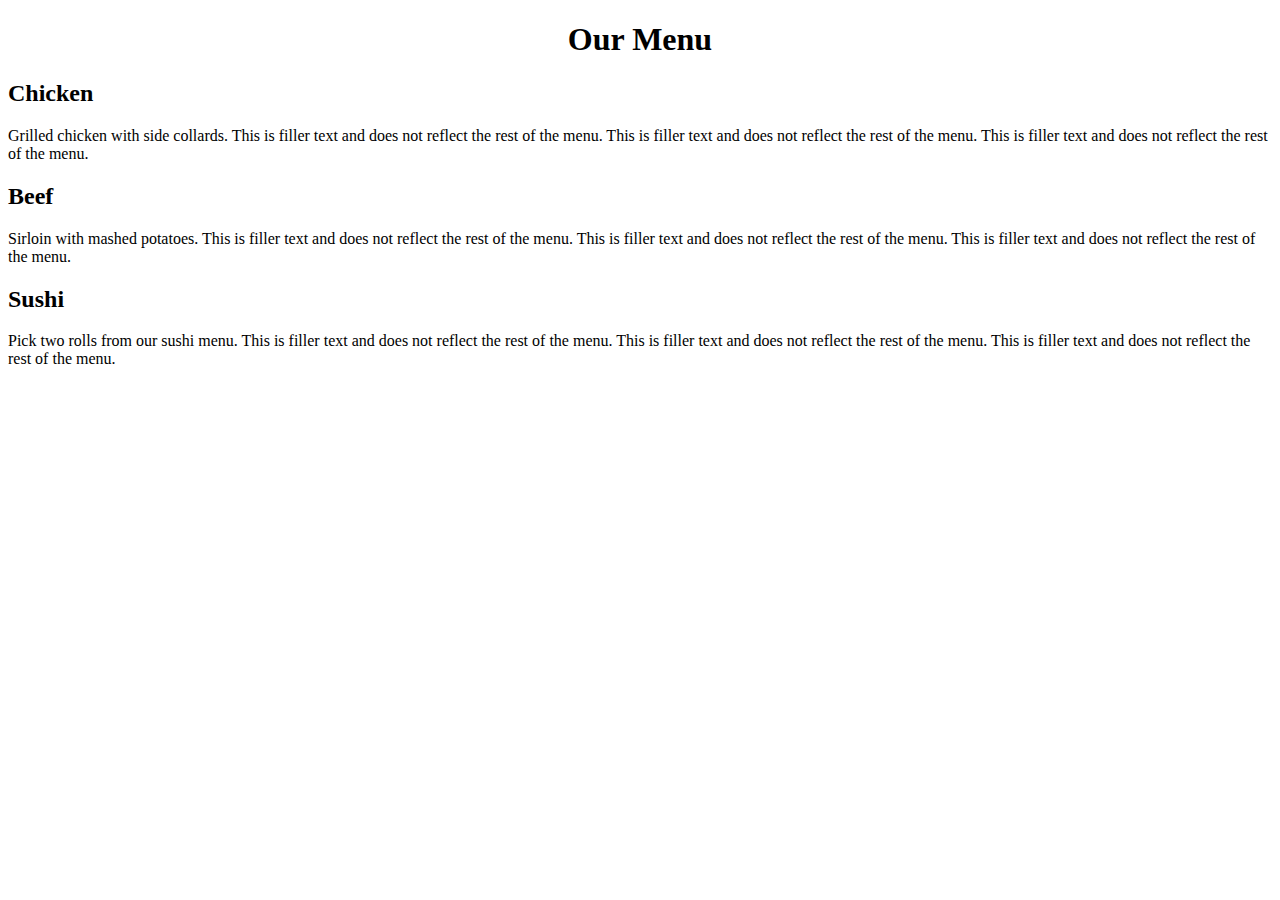
<file: module2-solution/index.html>
<!doctype html>
<html>
<head> 
<meta charset="utf-8">
<title>Assignment Solution for Module 2</title>
<link rel="stylesheet" href="style.css">
</head>
<body>
	<h1>Our Menu</h1>

	<div class="row">
	  <div id="menuContentBox" class="col-lg-1 col-md-1 col-sm-1">
		<h2 id="menuBox1">Chicken</h2>
		<p>Grilled chicken with side collards. This is filler text and does not reflect the rest of the menu. This is filler text and does not reflect the rest of the menu. This is filler text and does not reflect the rest of the menu.</p>
	  </div>


	 <div id="menuContentBox" class="col-lg-1 col-md-3 col-sm-1">
		<h2 id="menuBox2">Beef</h2>
		<p>Sirloin with mashed potatoes. This is filler text and does not reflect the rest of the menu. This is filler text and does not reflect the rest of the menu. This is filler text and does not reflect the rest of the menu.</p>
	 </div>
	
	 <div id="menuContentBox" class="col-lg-1 col-md-2 col-sm-1">
		<h2 id="menuBox3">Sushi</h2>
		<p>Pick two rolls from our sushi menu. This is filler text and does not reflect the rest of the menu. This is filler text and does not reflect the rest of the menu. This is filler text and does not reflect the rest of the menu.</p>
	 </div>

	</div>
</body>


</html>
</file>
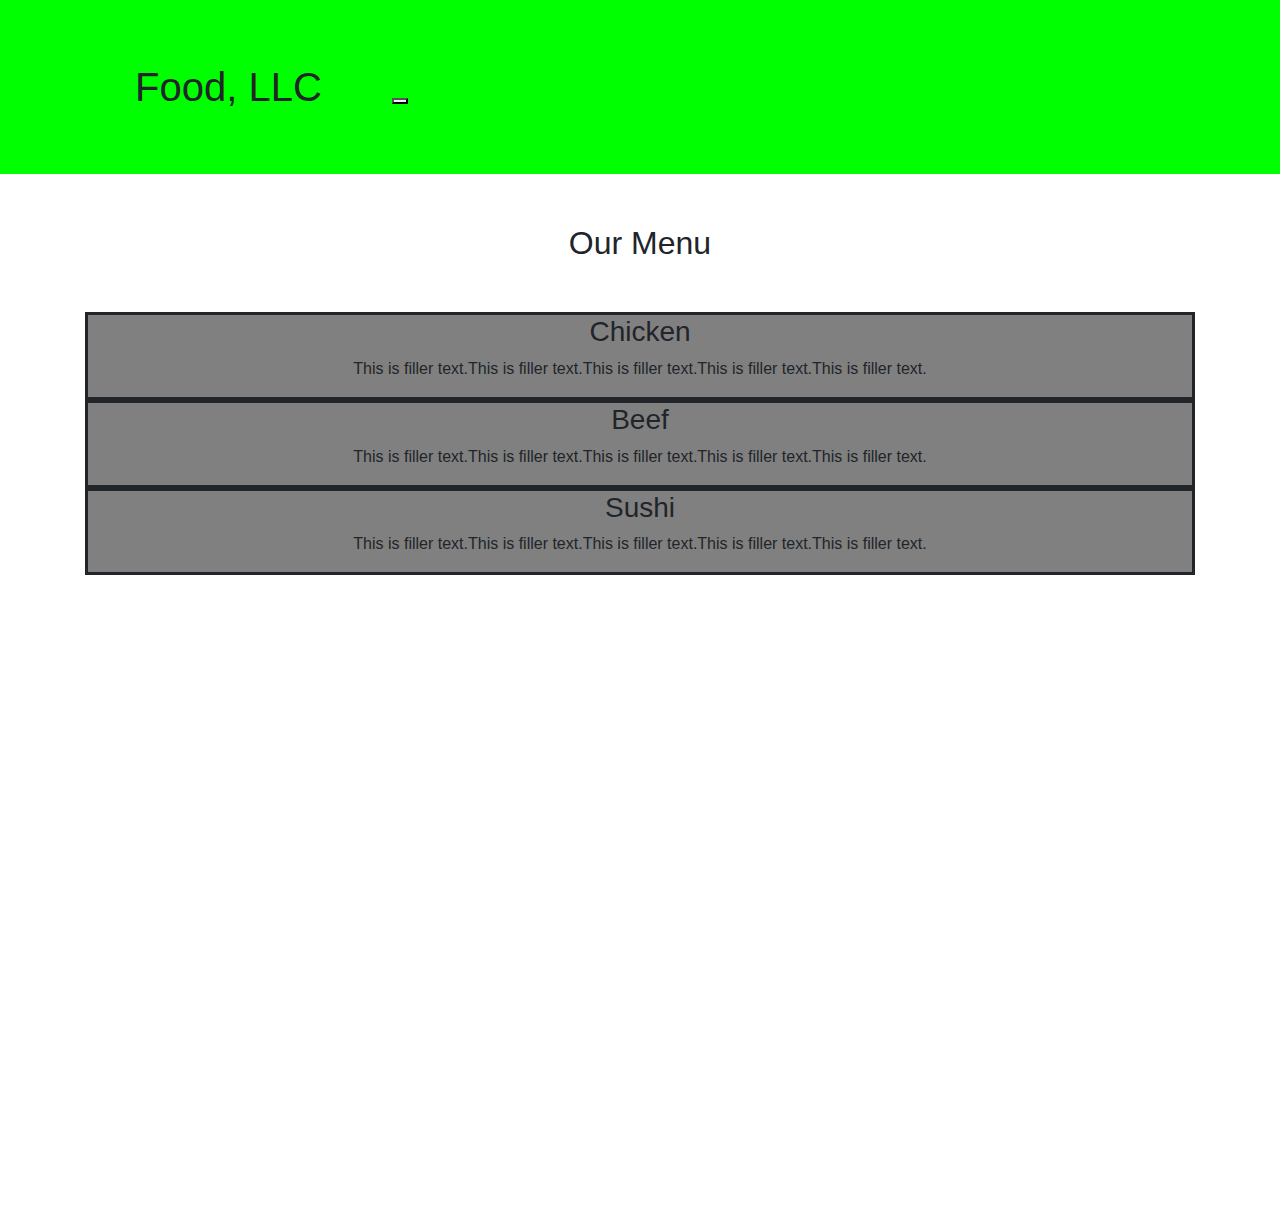
<file: Week 3/index.html>
<!doctype html>
<html>
<head> 
<meta charset="utf-8">
<meta http-equiv="X-UA-Compatible" content="IE=edge">
<title>Assignment Solution for Module 3</title>
<link rel="stylesheet" href="css/bootstrap.min.css">
<link rel="stylesheet" href="style.css">
</head>
<body>

	<header>
		<nav id="header-nav" class="navbar navbar-default">	
			<div class="container">	
				<div class="navbar-header">
					<div class="navbar-brand">
						<h1>Food, LLC</h1>
					</div>

					<button type="button" class="navbar-toggle collapsed" data-toggle="collapse" data-target="#collapsable-nav" aria-expanded="false">
						<span class="sr-only">Toggle navigation</span>
						<span class="icon-bar"></span>
						<span class="icon-bar"></span>
						<span class="icon-bar"></span>
					</button>

			<div id="collapsable-nav" class="collapse navbar-collapse">
           		<ul id="nav-list" class="nav navbar-nav navbar-right navbar-text">
            	<li>Chicken</li>
            	<li>Beef</li>
            	<li>Sushi</li> 
         	 	</ul>
      		</div>

				</div>

			</div>	
		</nav>

	</header>

	<div id="menuSection" class="text-center">
		<div class="container">
			<h2>Our Menu</h2>
			
			<div class="menuBorder">
			<h3>Chicken</h3>
			<p>This is filler text.This is filler text.This is filler text.This is filler text.This is filler text.</p>
			</div>
			<div class="menuBorder">
			<h3>Beef</h3>
			<p>This is filler text.This is filler text.This is filler text.This is filler text.This is filler text.</p>
			</div>
			<div class="menuBorder">
			<h3>Sushi</h3>
			<p>This is filler text.This is filler text.This is filler text.This is filler text.This is filler text.</p>
			</div>

		</div>
	</div>	

	
	<script src="js/jquery-3.5.1.min.js"></script>
	<script src="js/bootstrap.min.js"></script>

</body>
</html>
</file>
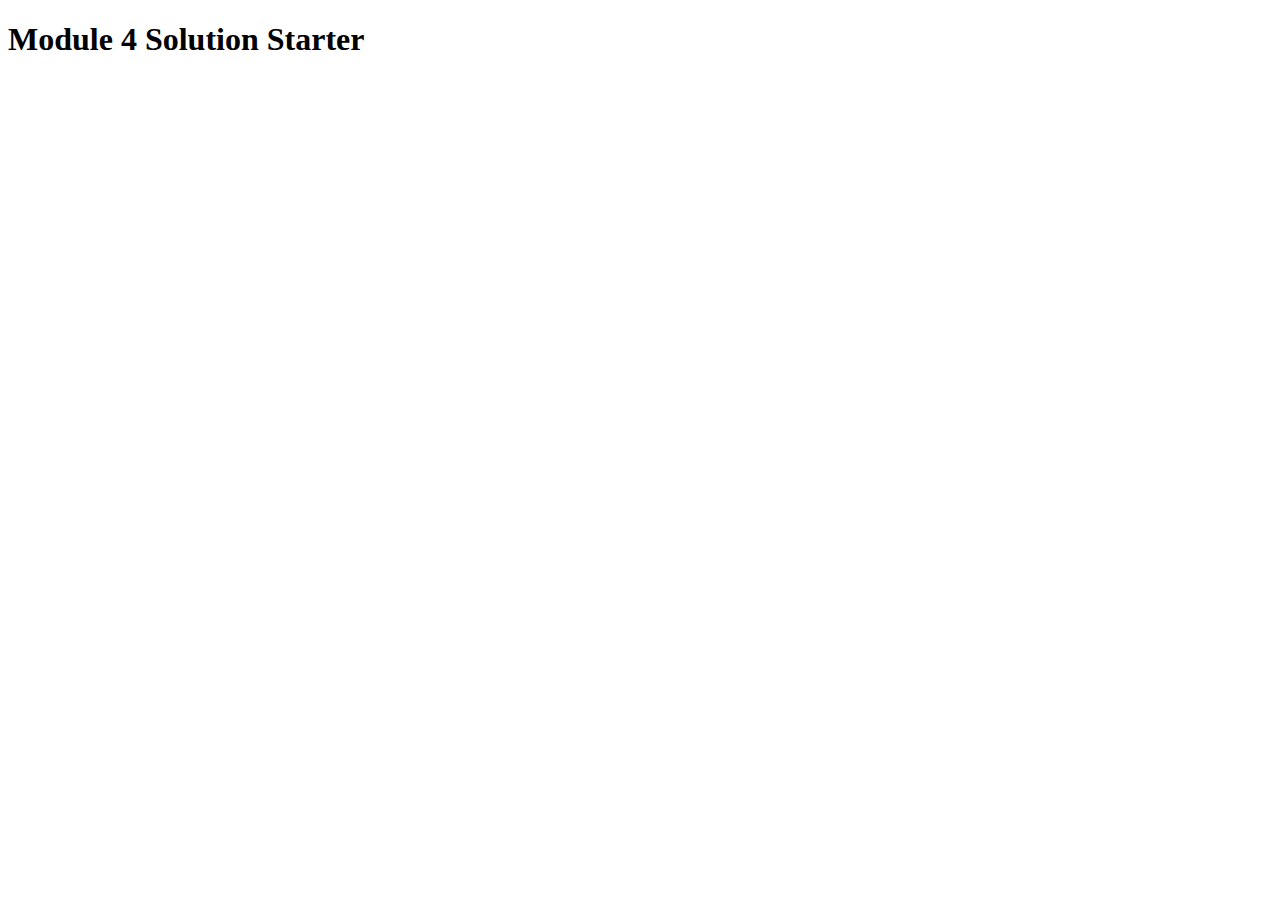
<file: Week 4/index.html>
<!DOCTYPE html>
<html>
<head>
  <meta charset="utf-8">
  <title>Module 4 Solution Starter</title>
  <script>
    var names = []; // DO NOT REMOVE
  </script>
  <script src="js/SpeakHello.js"></script>
  <script src="js/SpeakGoodBye.js"></script>
  <script src="js/script.js"></script>
</head>
<body>
  <h1>Module 4 Solution Starter</h1>
</body>
</html>
</file>
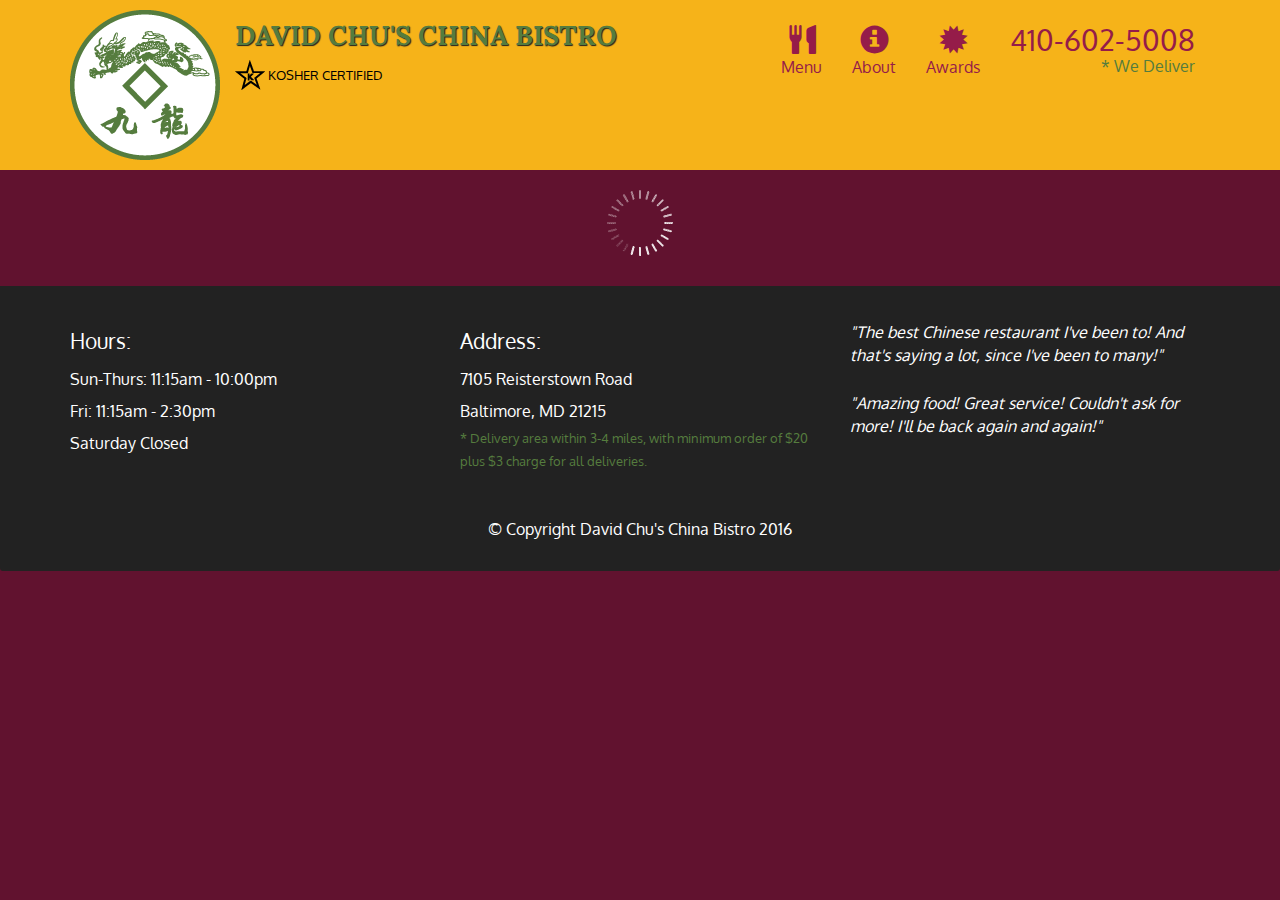
<file: Week 5/index.html>
<!doctype html>
<html lang="en">
  <head>
    <meta charset="utf-8">
    <meta http-equiv="X-UA-Compatible" content="IE=edge">
    <meta name="viewport" content="width=device-width, initial-scale=1">
    <title>David Chu's China Bistro</title>
    <link rel="stylesheet" href="css/bootstrap.min.css">
    <link rel="stylesheet" href="css/styles.css">
    <link href='https://fonts.googleapis.com/css?family=Oxygen:400,300,700' rel='stylesheet' type='text/css'>
    <link href='https://fonts.googleapis.com/css?family=Lora' rel='stylesheet' type='text/css'>
  </head>
<body>
  <header>
    <nav id="header-nav" class="navbar navbar-default">
      <div class="container">
        <div class="navbar-header">
          <a href="index.html" class="pull-left visible-md visible-lg">
            <div id="logo-img" alt="Logo image"></div>
          </a>

          <div class="navbar-brand">
            <a href="index.html"><h1>David Chu's China Bistro</h1></a>
            <p>
              <img src="images/star-k-logo.png" alt="Kosher certification">
              <span>Kosher Certified</span>
            </p>
          </div>

          <button id="navbarToggle" type="button" class="navbar-toggle collapsed" data-toggle="collapse" data-target="#collapsable-nav" aria-expanded="false">
            <span class="sr-only">Toggle navigation</span>
            <span class="icon-bar"></span>
            <span class="icon-bar"></span>
            <span class="icon-bar"></span>
          </button>
        </div>
        
        <div id="collapsable-nav" class="collapse navbar-collapse">
           <ul id="nav-list" class="nav navbar-nav navbar-right">
            <li id="navHomeButton" class="visible-xs active">
              <a href="index.html">
                <span class="glyphicon glyphicon-home"></span> Home</a>
            </li>
            <li id="navMenuButton">
              <a href="#" onclick="$dc.loadMenuCategories();">
                <span class="glyphicon glyphicon-cutlery"></span><br class="hidden-xs"> Menu</a>
            </li>
            <li>
              <a href="#">
                <span class="glyphicon glyphicon-info-sign"></span><br class="hidden-xs"> About</a>
            </li>
            <li>
              <a href="#">
                <span class="glyphicon glyphicon-certificate"></span><br class="hidden-xs"> Awards</a>
            </li>
            <li id="phone" class="hidden-xs">
              <a href="tel:410-602-5008">
                <span>410-602-5008</span></a><div>* We Deliver</div>
            </li>
          </ul><!-- #nav-list -->
        </div><!-- .collapse .navbar-collapse -->
      </div><!-- .container -->
    </nav><!-- #header-nav -->
  </header>

  <div id="call-btn" class="visible-xs">
    <a class="btn" href="tel:410-602-5008">
    <span class="glyphicon glyphicon-earphone"></span>
    410-602-5008
    </a>
  </div>
  <div id="xs-deliver" class="text-center visible-xs">* We Deliver</div>

  <div id="main-content" class="container"></div>

  <footer class="panel-footer">
    <div class="container">
      <div class="row">
        <section id="hours" class="col-sm-4">
          <span>Hours:</span><br>
          Sun-Thurs: 11:15am - 10:00pm<br>
          Fri: 11:15am - 2:30pm<br>
          Saturday Closed
          <hr class="visible-xs">
        </section>
        <section id="address" class="col-sm-4">
          <span>Address:</span><br>
          7105 Reisterstown Road<br>
          Baltimore, MD 21215
          <p>* Delivery area within 3-4 miles, with minimum order of $20 plus $3 charge for all deliveries.</p>
          <hr class="visible-xs">
        </section>
        <section id="testimonials" class="col-sm-4">
          <p>"The best Chinese restaurant I've been to! And that's saying a lot, since I've been to many!"</p>
          <p>"Amazing food! Great service! Couldn't ask for more! I'll be back again and again!"</p>
        </section>
      </div>
      <div class="text-center">&copy; Copyright David Chu's China Bistro 2016</div>
    </div>
  </footer>

  <!-- jQuery (Bootstrap JS plugins depend on it) -->
  <script src="js/jquery-2.1.4.min.js"></script>
  <script src="js/bootstrap.min.js"></script>
  <script src="js/ajax-utils.js"></script>
  <script src="js/npm.js"></script>
  <script src="js/script.js"></script>
</body>
</html>
</file>
<file: module2-solution/style.css>
h1 {
	text-align: center;

}

#boxMenu {
	border: 1px solid black;

}

.row {

	width: 100%;
}

@media (min-width: 992px) {
	.col-1, .col-2, .col-3 {

		width: 33%;
	}

}

@media (min-width: 768px and max-width: 991px) {


}

@media (max-width: 767px) {


}
</file>
<file: Week 3/style.css>
h1{
	text-align: center;
	margin: 50px;
}

h2{

	margin-bottom: 50px;
}

.row{

	width: 100%;
}


#header-nav{

	background-color: #00ff00;
	border-radius: 0;
	border: 0;
	overflow: auto;
}


#menuSection{

	height: 1000px;
	margin-top: 50px;

}

#navbar-brand{


	float: left;

}

.menuBorder{

	border: solid;
	background-color: gray;
}

@media (min-width: 992px) {



}

@media (min-width: 768px) and (max-width: 991px) {

	

}

@media (max-width: 767px) {


	.navbar-text li{

		width: 500px;
		border: solid;
		padding: 10px;
		text-align: center;
		background-color: yellow;

	}
	

}
</file>
<file: Week 5/css/styles.css>
body {
  font-size: 16px;
  color: #fff;
  background-color: #61122f;
  font-family: 'Oxygen', sans-serif;
}

/** HEADER **/
#header-nav {
  background-color: #f6b319;
  border-radius: 0;
  border: 0;
}

#logo-img {
  background: url('../images/restaurant-logo_large.png') no-repeat;
  width: 150px;
  height: 150px;
  margin: 10px 15px 10px 0;
}

.navbar-brand {
  padding-top: 25px;
}
.navbar-brand h1 { /* Restaurant name */
  font-family: 'Lora', serif;
  color: #557c3e;
  font-size: 1.5em;
  text-transform: uppercase;
  font-weight: bold;
  text-shadow: 1px 1px 1px #222;
  margin-top: 0;
  margin-bottom: 0;
  line-height: .75;
}
.navbar-brand a:hover, .navbar-brand a:focus {
  text-decoration: none;
}
.navbar-brand p { /* Kosher cert */
  color: #000;
  text-transform: uppercase;
  font-size: .7em;
  margin-top: 15px;
}
.navbar-brand p span { /* Star-K */
  vertical-align: middle;
}

#nav-list {
  margin-top: 10px;
}
#nav-list a {
  color: #951C49;
  text-align: center;
}
#nav-list a:hover {
  background: #E7E7E7;
}
#nav-list a span {
  font-size: 1.8em;
}

#phone {
  margin-top: 5px;
}
#phone a { /* Phone number */
  text-align: right;
  padding-bottom: 0;
}
#phone div { /* We Deliver */
  color: #557c3e;
  text-align: right;
  padding-right: 15px;
}

.navbar-header button.navbar-toggle, .navbar-header .icon-bar {
  border: 1px solid #61122f;
}
.navbar-header button.navbar-toggle {
  clear: both;
  margin-top: -30px;
}
/* END HEADER */

/* FOOTER */
.panel-footer {
  margin-top: 30px;
  padding-top: 35px;
  padding-bottom: 30px;
  background-color: #222;
  border-top: 0;
}
.panel-footer div.row {
  margin-bottom: 35px;
}
#hours, #address {
  line-height: 2;
}
#hours > span, #address > span {
  font-size: 1.3em;
}
#address p {
  color: #557c3e;
  font-size: .8em;
  line-height: 1.8;
}
#testimonials {
  font-style: italic;
}
#testimonials p:nth-child(2) {
  margin-top: 25px;
}
/* END FOOTER */



/* HOME PAGE */
.container .jumbotron {
  box-shadow: 0 0 50px #3F0C1F;
  border: 2px solid #3F0C1F;
}

#menu-tile, #specials-tile, #map-tile {
  height: 250px;
  width: 100%;
  margin-bottom: 15px;
  position: relative;
  border: 2px solid #3F0C1F;
  overflow: hidden;
}
#menu-tile:hover, #specials-tile:hover, #map-tile:hover {
  box-shadow: 0 1px 5px 1px #cccccc;
}
#menu-tile {
  background: url('../images/menu-tile.jpg') no-repeat;
  background-position: center;
}
#specials-tile {
  background: url('../images/specials-tile.jpg') no-repeat;
  background-position: center;
}
#menu-tile span, #specials-tile span, #map-tile span {
  position: absolute;
  bottom: 0;
  right: 0;
  width: 100%;
  text-align: center;
  font-size: 1.6em;
  text-transform: uppercase;
  background-color: #000;
  color: #fff;
  opacity: .8;
}
/* END HOME PAGE */

/* MENU CATEGORIES PAGE */
.category-tile { 
  position: relative;
  border: 2px solid #3F0C1F;
  overflow: hidden;
  width: 200px;
  height: 200px;
  margin: 0 auto 15px;
}
.category-tile span {
  position: absolute;
  bottom: 0;
  right: 0;
  width: 100%;
  text-align: center;
  font-size: 1.2em;
  text-transform: uppercase;
  background-color: #000;
  color: #fff;
  opacity: .8;
}
.category-tile:hover {
  box-shadow: 0 1px 5px 1px #cccccc;
}

#menu-categories-title + div {
  margin-bottom: 50px;
}
/* END MENU CATEGORIES PAGE */

/* SINGLE CATEGORY PAGE */
.menu-item-tile {
  margin-bottom: 25px;
}
.menu-item-tile hr {
  width: 80%;
}
.menu-item-tile .menu-item-price {
  font-size: 1.1em;
  text-align: right;
  margin-top: -15px;
  margin-right: -15px;
}
.menu-item-tile .menu-item-price span {
  font-size: .6em;
}
.menu-item-photo {
  position: relative;
  border: 2px solid #3F0C1F; 
  overflow: hidden;
  padding: 0;
  margin-right: -15px;
  margin-left: auto;
  margin-bottom: 20px;
  max-width: 250px;
}
.menu-item-photo div {
  position: absolute;
  bottom: 0;
  right: 0;
  width: 80px;
  background-color: #557c3e;
  text-align: center;
}
.menu-item-description {
  padding-right: 30px;
}
h3.menu-item-title {
  margin: 0 0 10px;
}
.menu-item-details {
  font-size: .9em;
  font-style: italic;
}
/* END SINGLE CATEGORY PAGE */


/********** Large devices only **********/
@media (min-width: 1200px) {
  .container .jumbotron {
    background: url('../images/jumbotron_1200.jpg') no-repeat;
    height: 675px;
  }
}

/********** Medium devices only **********/
@media (min-width: 992px) and (max-width: 1199px) {
  /* Header */
  #logo-img {
    background: url('../images/restaurant-logo_medium.png') no-repeat;
    width: 100px;
    height: 100px;
    margin: 5px 5px 5px 0;
  }
  /* End Header */

  /* Home Page */
  .container .jumbotron {
    background: url('../images/jumbotron_992.jpg') no-repeat;
    height: 558px;
  }
  /* End Home Page */
}

/********** Small devices only **********/
@media (min-width: 768px) and (max-width: 991px) {
  /* Home Page */
  .container .jumbotron {
    background: url('../images/jumbotron_768.jpg') no-repeat;
    height: 432px;
  }
  /* End Home Page */
}

/********** Extra small devices only **********/
@media (max-width: 767px) {
  /* Header */
  .navbar-brand {
    padding-top: 10px;
    height: 80px;
  }
  .navbar-brand h1 { /* Restaurant name */
    padding-top: 10px;
    font-size: 5vw; /* 1vw = 1% of viewport width */
  }
  .navbar-brand p { /* Kosher cert */
    font-size: .6em;
    margin-top: 12px;
  }
  .navbar-brand p img { /* Star-K */
    height: 20px;
  }

  #collapsable-nav a { /* Collapsed nav menu text */
    font-size: 1.2em;
  }
  #collapsable-nav a span { /* Collapsed nav menu glyph */
    font-size: 1em;
    margin-right: 5px;
  }

  #call-btn > a {
    font-size: 1.5em;
    display: block;
    margin: 0 20px;
    padding: 10px;
    border: 2px solid #fff;
    background-color: #f6b319;
    color: #951c49;
  }
  #xs-deliver {
    margin-top: 5px;
    font-size: .7em;
    letter-spacing: .1em;
    text-transform: uppercase;
  }
  /* End Header */

  /* Footer */
  .panel-footer section {
    margin-bottom: 30px;
    text-align: center;
  }
  .panel-footer section:nth-child(3) {
    margin-bottom: 0; /* margin already exists on the whole row */
  }
  .panel-footer section hr {
    width: 50%;
  }
  /* End Footer */

  /* Home Page */
  .container .jumbotron {
    margin-top: 30px;
    padding: 0;
  }
  #menu-tile, #specials-tile {
    width: 360px;
    margin: 0 auto 15px;
  }

  .menu-item-photo {
    margin-right: auto;
  }
  .menu-item-tile .menu-item-price {
    text-align: center;
  }
  .menu-item-description {
    text-align: center;;
  }
}


/********** Super extra small devices Only :-) (e.g., iPhone 4) **********/
@media (max-width: 479px) {
  /* Header */
  .navbar-brand h1 { /* Restaurant name */
    padding-top: 5px;
    font-size: 6vw;
  }
  /* End Header */
  
  /* Home page */
  #menu-tile, #specials-tile {
    width: 280px;
    margin: 0 auto 15px;
  }

  .col-xxs-12 {
    position: relative;
    min-height: 1px;
    padding-right: 15px;
    padding-left: 15px;
    float: left;
    width: 100%;
  }
}
</file>
